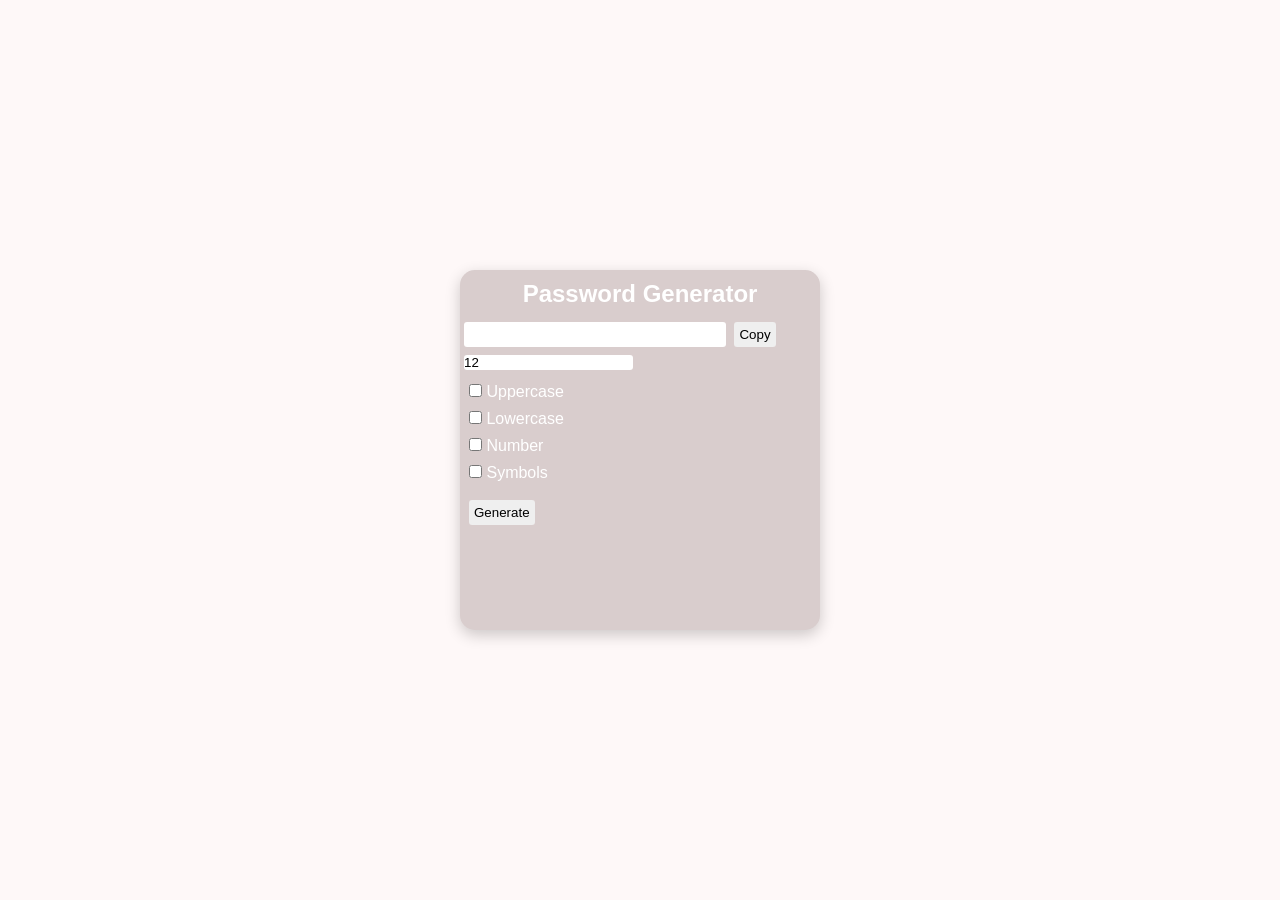
<file: pass_manager_generator/index.html>
<!DOCTYPE html>
<html lang="en">
<head>
    <meta charset="UTF-8">
    <meta name="viewport" content="width=device-width, initial-scale=1.0">
    <title>Document</title>
    <link rel="stylesheet" href="style.css">
</head>
<body>
        <div class="password-generator">
        <h2>Password Generator</h2>
<input type="text" id="password" readonly>
<button id="copyBtn">Copy</button>
<input type="number" id="length" value="12">

<div class="select-items">
    <div class="div1">
  <input class="upperCase" type="checkbox"> <span>Uppercase</span>
    </div>
    <div class="div2">
  <input class="lowerCase" type="checkbox"> <span>Lowercase</span> 
    </div>
    <div class="div3">
  <input class="num" type="checkbox">  <span>Number</span>

    </div>
    <div class="div4">
  <input class="sym" type="checkbox"> <span>Symbols </span>

    </div>

  <button class="generate">Generate</button>

</div>




    <script src="app.js"></script>
</body>
</html>
</file>
<file: pass_manager_generator/style.css>
*{
    margin: 0;
    padding: 0;
    font-family: Arial, Helvetica, sans-serif;
}
body{
    background-color: rgb(254, 248, 248);
}

.password-generator{
    background: #d9cdcd;
color: white;
border-radius: 15px;

width: 40vh;
height: 40vh;



position: absolute;
    top: 50%;
    left: 50%;
    transform: translate(-50%, -50%);

  box-shadow: 0 5px 15px rgba(0, 0, 0, 0.2);
}

h2{
    text-align: center;
    padding: 10px;
}
#password{
    width: 70%;
    margin: 4px;
    border: none;
    padding: 5px;
    border-radius: 3px;
}
#copyBtn{
    border: none;
    padding: 5px;
    border-radius: 3px;
    
}
#length{
    border: none;
    margin: 4px;
    border-radius: 3px;
}
.div1{
    margin: 1vmin;
}
.div2{
    margin: 1vmin;

}
.div3{
    margin: 1vmin;
}
.div4{
    margin: 1vmin;
}
.generate{
 padding: 5px;
    border: none;
    margin: 1vmin;
    border-radius: 3px;
}
</file>
